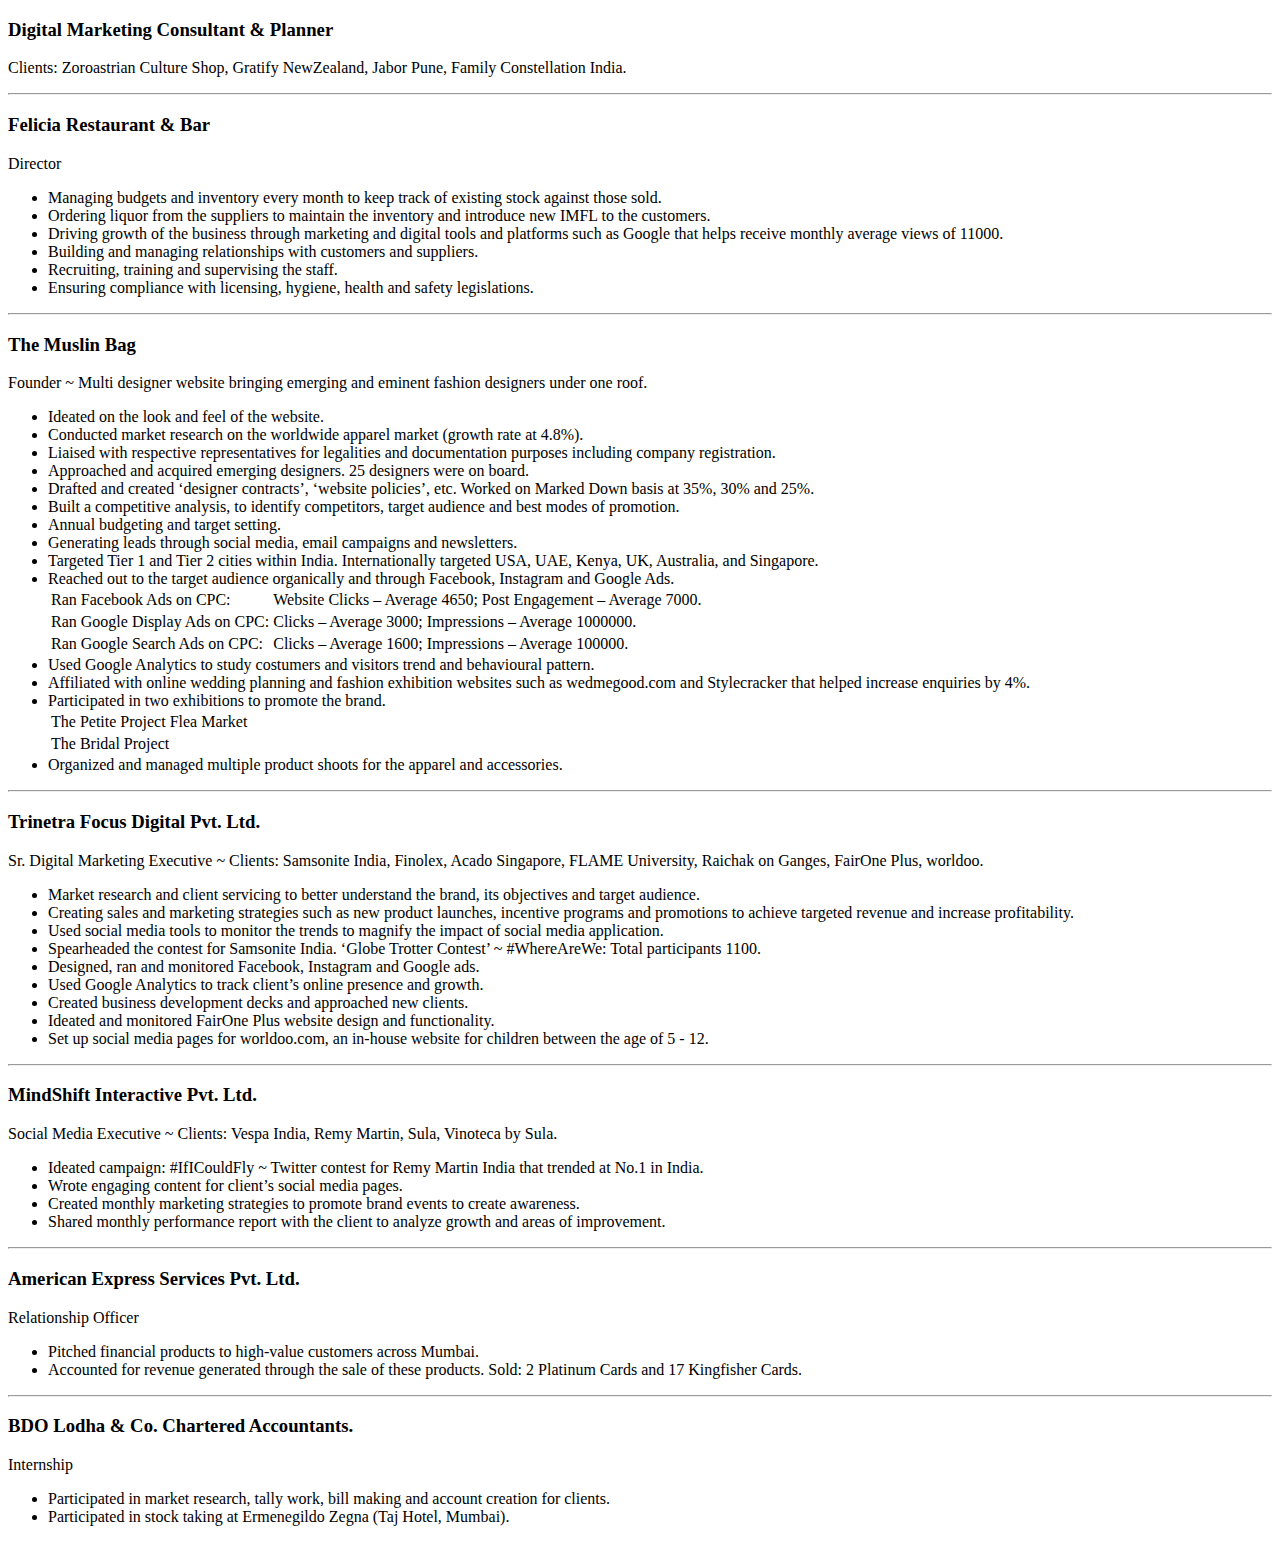
<file: Detail Work Experience.html>
<!DOCTYPE html>
<html lang="en" dir="ltr">
  <head>
    <meta charset="utf-8">
    <title>Details on Work Experience</title>
  </head>
  <body>
<h3>Digital Marketing Consultant & Planner</h3>
<p>Clients: Zoroastrian Culture Shop, Gratify NewZealand, Jabor Pune, Family Constellation India.</p>
<hr>
<h3>Felicia Restaurant & Bar</h3>
<p>Director</p>
<ul>
  <li>Managing budgets and inventory every month to keep track of existing stock against those sold.</li>
  <li>Ordering liquor from the suppliers to maintain the inventory and introduce new IMFL to the customers.</li>
  <li>Driving growth of the business through marketing and digital tools and platforms such as Google that helps receive
monthly average views of 11000.</li>
<li>Building and managing relationships with customers and suppliers.</li>
<li>Recruiting, training and supervising the staff.</li>
<li>Ensuring compliance with licensing, hygiene, health and safety legislations.</li>
</ul>
<hr>
<h3>The Muslin Bag</h3>
<p>Founder ~ Multi designer website bringing emerging and eminent fashion designers under one roof.</p>
<ul>
  <li>Ideated on the look and feel of the website.</li>
  <li>Conducted market research on the worldwide apparel market (growth rate at 4.8%).</li>
  <li>Liaised with respective representatives for legalities and documentation purposes including company registration.</li>
  <li>Approached and acquired emerging designers. 25 designers were on board.</li>
  <li>Drafted and created ‘designer contracts’, ‘website policies’, etc. Worked on Marked Down basis at 35%, 30% and 25%.</li>
  <li>Built a competitive analysis, to identify competitors, target audience and best modes of promotion.</li>
  <li>Annual budgeting and target setting.</li>
  <li>Generating leads through social media, email campaigns and newsletters.</li>
  <li>Targeted Tier 1 and Tier 2 cities within India. Internationally targeted USA, UAE, Kenya, UK, Australia, and Singapore.</li>
  <li>Reached out to the target audience organically and through Facebook, Instagram and Google Ads.
<table>
  <tr>
    <td>Ran Facebook Ads on CPC:</td>
    <td>Website Clicks – Average 4650; Post Engagement – Average 7000.</td>
  </tr>
  <tr>
    <td>Ran Google Display Ads on CPC:</td>
    <td>Clicks – Average 3000; Impressions – Average 1000000.</td>
  </tr>
  <tr>
    <td>Ran Google Search Ads on CPC:</td>
    <td>Clicks – Average 1600; Impressions – Average 100000.</td>
  </tr>
</table>
  </li>
  <li>Used Google Analytics to study costumers and visitors trend and behavioural pattern.</li>
  <li>Affiliated with online wedding planning and fashion exhibition websites such as wedmegood.com and Stylecracker that
helped increase enquiries by 4%.</li>
<li>Participated in two exhibitions to promote the brand.
<table>
  <tr>
    <td>The Petite Project Flea Market</td>
  </tr>
  <tr>
    <td>The Bridal Project</td>
  </tr>
</table>
</li>
<li>Organized and managed multiple product shoots for the apparel and accessories.</li>
</ul>
<hr>
<h3>Trinetra Focus Digital Pvt. Ltd.</h3>
<p>Sr. Digital Marketing Executive ~ Clients: Samsonite India, Finolex, Acado Singapore, FLAME University, Raichak on Ganges, FairOne Plus, worldoo.</p>
<ul>
  <li>Market research and client servicing to better understand the brand, its objectives and target audience.</li>
  <li>Creating sales and marketing strategies such as new product launches, incentive programs and promotions to achieve
targeted revenue and increase profitability.</li>
<li>Used social media tools to monitor the trends to magnify the impact of social media application.</li>
<li>Spearheaded the contest for Samsonite India. ‘Globe Trotter Contest’ ~ #WhereAreWe: Total participants 1100.</li>
<li>Designed, ran and monitored Facebook, Instagram and Google ads.</li>
<li>Used Google Analytics to track client’s online presence and growth.</li>
<li>Created business development decks and approached new clients.</li>
<li>Ideated and monitored FairOne Plus website design and functionality.</li>
<li>Set up social media pages for worldoo.com, an in-house website for children between the age of 5 - 12.</li>
</ul>
<hr>
<h3>MindShift Interactive Pvt. Ltd.</h3>
<p>Social Media Executive ~ Clients: Vespa India, Remy Martin, Sula, Vinoteca by Sula.</p>
<ul>
  <li>Ideated campaign: #IfICouldFly ~ Twitter contest for Remy Martin India that trended at No.1 in India.</li>
  <li>Wrote engaging content for client’s social media pages.</li>
  <li>Created monthly marketing strategies to promote brand events to create awareness.</li>
  <li>Shared monthly performance report with the client to analyze growth and areas of improvement.</li>
</ul>
<hr>
<h3>American Express Services Pvt. Ltd.</h3>
<p>Relationship Officer</p>
<ul>
  <li>Pitched financial products to high-value customers across Mumbai.</li>
  <li>Accounted for revenue generated through the sale of these products. Sold: 2 Platinum Cards and 17 Kingfisher Cards.</li>
</ul>
<hr>
<h3>BDO Lodha & Co. Chartered Accountants.</h3>
<p>Internship</p>
<ul>
  <li>Participated in market research, tally work, bill making and account creation for clients.</li>
  <li>Participated in stock taking at Ermenegildo Zegna (Taj Hotel, Mumbai).</li>
</ul>
  </body>
</html>
</file>
